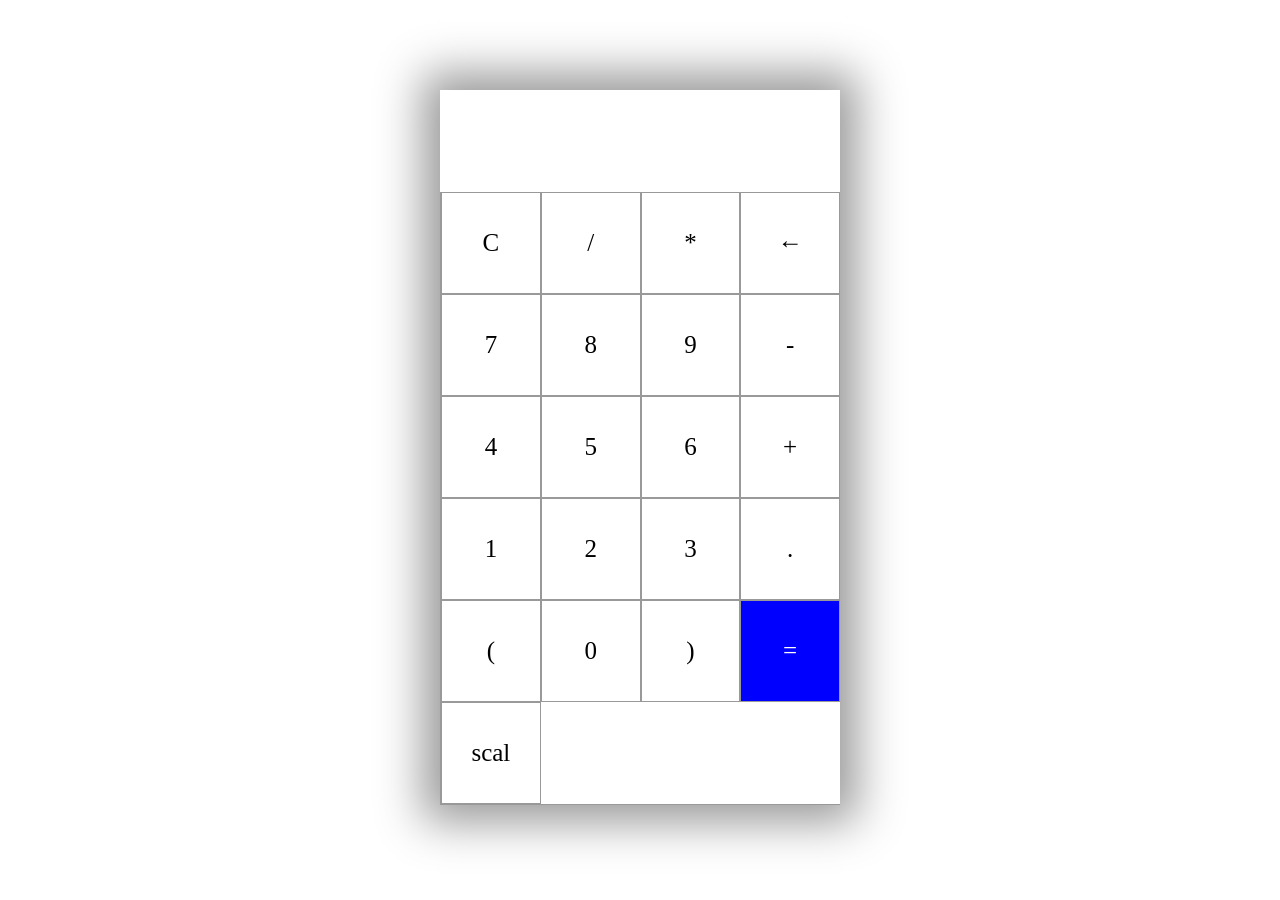
<file: index.html>
<!DOCTYPE html>
<html lang="en">
<head>
	<meta charset="utf-8">
	<meta name="viwport" content="width=device-width, initial-scale=1.0">
	<title>calculator</title>
	<link rel="stylesheet" href="style.css">
</head>
<body>
	<section>
	<div class="container">
		<div id="display"></div>
		<div class="buttons">
			<div class="button">C</div>
			<div class="button">/</div>
			<div class="button">*</div>
			<div class="button">&larr;</div>
			<div class="button">7</div>
			<div class="button">8</div>
			<div class="button">9</div>
			<div class="button">-</div>
			<div class="button">4</div>
			<div class="button">5</div>
			<div class="button">6</div>
			<div class="button">+</div>
			<div class="button">1</div>
			<div class="button">2</div>
			<div class="button">3</div>
			<div class="button">.</div>
			<div class="button">(</div>
			<div class="button">0</div>
			<div class="button">)</div>
			<div id="equal" class="button">=</div>
			<div class= "buttona" Onclick="document.location='scalc.html'">scal</div>
		</div>

	</div>
	</section>
<script src="index.js"></script>
</body>
</html>
</file>
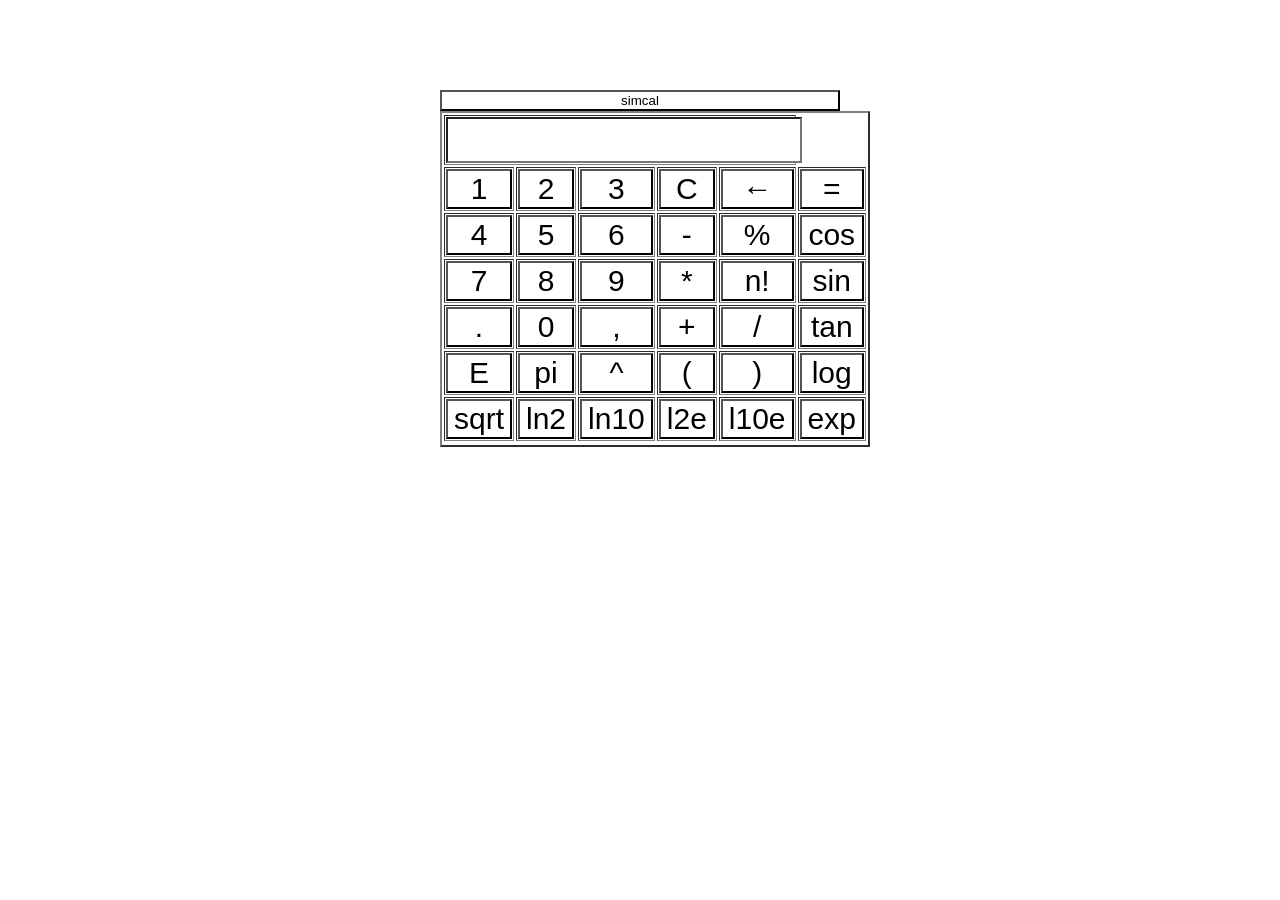
<file: scalc.html>
<!DOCTYPE html>

<html>

     

<head>

    <title>Scientific Calculator</title>
    <style> 
 .container {
    max-width: 400px;
    margin: 10vh auto 0 auto;
   
}

#btn {

            width: 100%;

            height: 40px;

            font-size: 30px;

        }  
        #btn:hover {
    background-color: #323330;
    color: white;
    transition: 0.5s ease-in-out;
}  
        input[type="button"] { 

            background-color:white; 

            color: black; 

           

            width:100% ;

            cursor: pointer;

        } 
        input[type="text"] { 

            background-color:white; 

             

            width:100% 

        } 

    </style>     
<script>

        function backspace(calc) {                                             

            size = calc.display.value.length;

            calc.display.value = calc.display.value.substring(0, size-1);

        }

         
        function calculate(calc) {


            if(calc.display.value.includes("!")) {

                size = calc.display.value.length;

                n = Number(calc.display.value.substring(0, size-1));

                f = 1;

                 

                for(i = 2; i <= n; i++)

                    f = f*i;

                calc.display.value = f;

            }


            else if(calc.display.value.includes("%")) {

                 

                size = calc.display.value.length;

                n = Number(calc.display.value.substring(0, size-1));

                calc.display.value = n/100;

            }
 

            else    

                calc.display.value = eval(calc.display.value);

        }
    </script>
</head>
 <body class= "container">
    <form name = "calc">
    <table id = "calc" border = 2>
    <tr>

        <td colspan=5><input id="btn" name="display"

            onkeypress="return event.charCode >= 48

            && event.charCode <= 57" type="text">

        </td>
    </tr>
    <tr>

        <td><input id="btn" type="button" value="1"

                OnClick="calc.display.value+='1'">

        </td>

         

        <td><input id="btn" type="button" value="2"

                OnClick="calc.display.value+='2'">

        </td>

         

        <td><input id="btn" type="button" value="3"

                OnClick="calc.display.value+='3'">

        </td>

         

        <td><input id="btn" type="button" value="C"

                OnClick="calc.display.value=''">

        </td>

        <td><input id="btn" type="button" value="&larr;"

                OnClick="backspace(this.form)">

        </td>

        <td><input id="btn" type="button" value="="

                OnClick="calculate(this.form)">

        </td>
    </tr>
    <tr>

        <td><input id="btn" type="button" value="4"

                OnClick="calc.display.value+='4'">

        </td>

         

        <td><input id="btn" type="button" value="5"

                OnClick="calc.display.value+='5'">

        </td>

         

        <td><input id="btn" type="button" value="6"

                OnClick="calc.display.value+='6'">

        </td>

         

        <td><input id="btn" type="button" value="-"

                OnClick="calc.display.value+='-'">

        </td>

         

        <td><input id="btn" type="button" value="%"

                OnClick="calc.display.value+='%'">

        </td>

         

        <td><input id="btn" type="button" value="cos"

                OnClick="calc.display.value='Math.cos('">

        </td>
    </tr>
    <tr>

        <td><input id="btn" type="button" value="7"

                OnClick="calc.display.value+='7'">

        </td>

         

        <td><input id="btn" type="button" value="8"

                OnClick="calc.display.value+='8'">

        </td>

         

        <td><input id="btn" type="button" value="9"

                OnClick="calc.display.value+='9'">

        </td>

         

        <td><input id="btn" type="button" value="*"

                OnClick="calc.display.value+='*'">

        </td>

         

        <td><input id="btn" type="button" value="n!"

                OnClick="calc.display.value+='!'">

        </td>

         

        <td><input id="btn" type="button" value="sin"

                OnClick="calc.display.value='Math.sin('">

        </td>
    </tr>
    <tr>

        <td><input id="btn" type="button" value="."

                OnClick="calc.display.value+='.'">

        </td>

         

        <td><input id="btn" type="button" value="0"

                OnClick="calc.display.value+='0'">

        </td>

         

        <td><input id="btn" type="button" value=","

                OnClick="calc.display.value+=','">

        </td>

         

        <td><input id="btn" type="button" value="+"

                OnClick="calc.display.value+='+'">

        </td>

         

        <td><input id="btn" type="button" value="/"

                OnClick="calc.display.value+='/'">

        </td>

         

        <td><input id="btn" type="button" value="tan"

                OnClick="calc.display.value='Math.tan('">

        </td>
    </tr>
    <tr>

        <td><input id="btn" type="button" value="E"

                OnClick="calc.display.value+='Math.E'">

        </td>

         

        <td><input id="btn" type="button" value="pi"

                OnClick="calc.display.value+='Math.PI'">

        </td>

         

        <td><input id="btn" type="button" value="^"

                OnClick="calc.display.value+='Math.pow('">

        </td>

         

        <td><input id="btn" type="button" value="("

                OnClick="calc.display.value+='('">

        </td>

         

        <td><input id="btn" type="button" value=")"

                OnClick="calc.display.value+=')'">

        </td>

         

        <td><input id="btn" type="button" value="log"

                OnClick="calc.display.value='Math.log('">

        </td>
    </tr>
    <tr>
        <td><input id="btn" type="button" value="sqrt"
                OnClick="calc.display.value+='Math.sqrt('">
        </td>         
            <td><input id="btn" type="button" value="ln2"
                OnClick="calc.display.value+='Math.LN2'">
        </td>
            <td><input id="btn" type="button" value="ln10"

                OnClick="calc.display.value+='Math.Log10'">
        </td>
            <td><input id="btn" type="button" value="l2e"

                OnClick="calc.display.value+='Math.LOG2E'">
        </td>
             <td><input id="btn" type="button" value="l10e"

                OnClick="calc.display.value+='Math.log10'">
        </td>
            <td><input id="btn" type="button" value="exp"
                OnClick="calc.display.value='Math.exp('">
        </td>
    </tr>
    <tr><input type="button" value="simcal"
        Onclick="document.location='calc.html'">
        
    </tr>
    </table>
    </form>

</body>
 </html>
</file>
<file: style.css>
.container {
    max-width: 400px;
    margin: 10vh auto 0 auto;
    box-shadow: 0px 0px 43px 17px rgba(153,153,153,1);
}

#display {
    text-align: right;
    height: 70px;
    line-height: 70px;
    padding: 16px 8px;
    font-size: 25px;
}

.buttons {
    display: grid;
    border-bottom: 1px solid #999;
    border-left: 1px solid#999;
    grid-template-columns: 1fr 1fr 1fr 1fr;
}

.buttons > div {
    border-top: 1px solid #999;
    border-right: 1px solid#999;
}

.button {
    border: 0.5px solid #999;
    line-height: 100px;
    text-align: center;
    font-size: 25px;
    cursor: pointer;
}
.buttona {
    border: 0.5px solid #999;
    line-height: 100px;
    text-align: center;
    font-size: 25px;
    cursor: pointer;
}

#equal {
    background-color: blue;
    color: white;
}

.button:hover {
    background-color: #323330;
    color: white;
    transition: 0.5s ease-in-out;
}
.buttona:hover {
    background-color: #323330;
    color: white;
    transition: 0.5s ease-in-out;    
}
</file>
